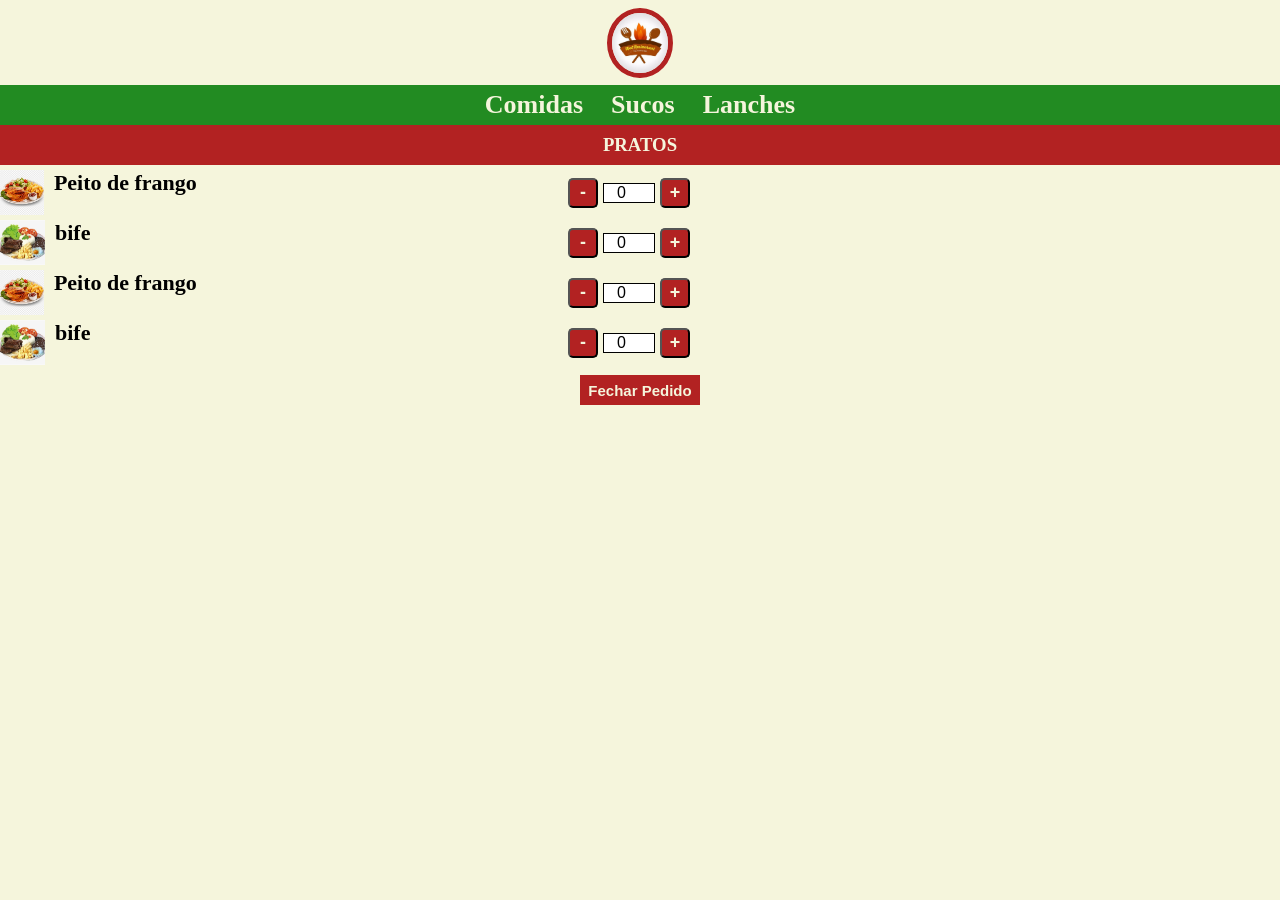
<file: index.html>
<!DOCTYPE html>
<html lang="pt-br">

<head>
    <meta charset="UTF-8">
    <meta name="viewport" content="width=device-width, initial-scale=1.0">
    <title>Restaurante</title>
    <link rel="stylesheet" href="./style.css" />
</head>

<body>
    <header>
        <div class="area-logo">
            <img src="./assets/logo.jpg" />
        </div>
        <div class="categorias">
            <a class="cat-comidas">Comidas</a>
            <a class="cat-sucos">Sucos</a>
            <a class="cat-lanches">Lanches</a>
        </div>
    </header>
    <section class="banner-pratos">
        <h3>PRATOS</h3>
        <div class="box-prato">
            <img src="./assets/peito de frango.jpg" />
            <h2>Peito de frango</h2>
            <div class="quantity-container">
                <button type="button" class="decrease">-</button>
                <input type="number" class="quantity" name="quantity" value="0" min="0" max="10" readonly />
                <button type="button" class="increase">+</button>
            </div>
        </div>
        <div class="box-prato">
            <img src="./assets/bife.jpg" />
            <h2>bife</h2>
            <div class="quantity-container">
                <button type="button" class="decrease">-</button>
                <input type="number" class="quantity" name="quantity" value="0" min="0" max="10" readonly />
                <button type="button" class="increase">+</button>
            </div>
        </div>
        <div class="box-prato">
            <img src="./assets/peito de frango.jpg" />
            <h2>Peito de frango</h2>
            <div class="quantity-container">
                <button type="button" class="decrease">-</button>
                <input type="number" class="quantity" name="quantity" value="0" min="0" max="10" readonly />
                <button type="button" class="increase">+</button>
            </div>
        </div>
        <div class="box-prato">
            <img src="./assets/bife.jpg" />
            <h2>bife</h2>
            <div class="quantity-container">
                <button type="button" class="decrease">-</button>
                <input type="number" class="quantity" name="quantity" value="0" min="0" max="10" readonly />
                <button type="button" class="increase">+</button>
            </div>
        </div>
    </section>
    <!-- SESSAO DOS SUCOS -->
     <section class="banner-sucos">
        <h3>SUCOS</h3>
        <div class="box-prato">
            <img src="./assets/peito de frango.jpg" />
            <h2>Laranja</h2>
            <div class="quantity-container">
                <button type="button" class="decrease">-</button>
                <input type="number" class="quantity" name="quantity" value="0" min="0" max="10" readonly />
                <button type="button" class="increase">+</button>
            </div>
        </div>
        <div class="box-prato">
            <img src="./assets/bife.jpg" />
            <h2>Maracuja</h2>
            <div class="quantity-container">
                <button type="button" class="decrease">-</button>
                <input type="number" class="quantity" name="quantity" value="0" min="0" max="10" readonly />
                <button type="button" class="increase">+</button>
            </div>
        </div>
        <div class="box-prato">
            <img src="./assets/bife.jpg"/>
            <h2>Caju</h2>
            <div class="quantity-container">
                <button type="button" class="decrease">-</button>
                <input type="number" class="quantity" name="quantity" value="0" min="0" max="10" readonly />
                <button type="button" class="increase">+</button>
            </div>
        </div>
        <div class="box-prato">
            <img src="./assets/bife.jpg" />
            <h2>Tapereba</h2>
            <div class="quantity-container">
                <button type="button" class="decrease">-</button>
                <input type="number" class="quantity" name="quantity" value="0" min="0" max="10" readonly />
                <button type="button" class="increase">+</button>
            </div>
        </div>
    </section>

    <!-- SESSAO DOS LANCHES -->
     <section class="banner-lanches">
        <h3>LANCHES</h3>
        <div class="box-prato">
            <img src="./assets/peito de frango.jpg" />
            <h2>X-tudo</h2>
            <div class="quantity-container">
                <button type="button" class="decrease">-</button>
                <input type="number" class="quantity" name="quantity" value="0" min="0" max="10" readonly />
                <button type="button" class="increase">+</button>
            </div>
        </div>
        <div class="box-prato">
            <img src="./assets/bife.jpg" />
            <h2>X-salada</h2>
            <div class="quantity-container">
                <button type="button" class="decrease">-</button>
                <input type="number" class="quantity" name="quantity" value="0" min="0" max="10" readonly />
                <button type="button" class="increase">+</button>
            </div>
        </div>
        <div class="box-prato">
            <img src="./assets/peito de frango.jpg" />
            <h2>Uva</h2>
            <div class="quantity-container">
                <button type="button" class="decrease">-</button>
                <input type="number" class="quantity" name="quantity" value="0" min="0" max="10" readonly />
                <button type="button" class="increase">+</button>
            </div>
        </div>
        <div class="box-prato">
            <img src="./assets/bife.jpg" />
            <h2>Kikao</h2>
            <div class="quantity-container">
                <button type="button" class="decrease">-</button>
                <input type="number" class="quantity" name="quantity" value="0" min="0" max="10" readonly />
                <button type="button" class="increase">+</button>
            </div>
        </div>
    </section>
    <section class="area-btn-pedido">
        <button class="btn-fecha-pedido">Fechar Pedido</button>
    </section>

</body>
<script src="./javascript.js"></script>

</html>
</file>
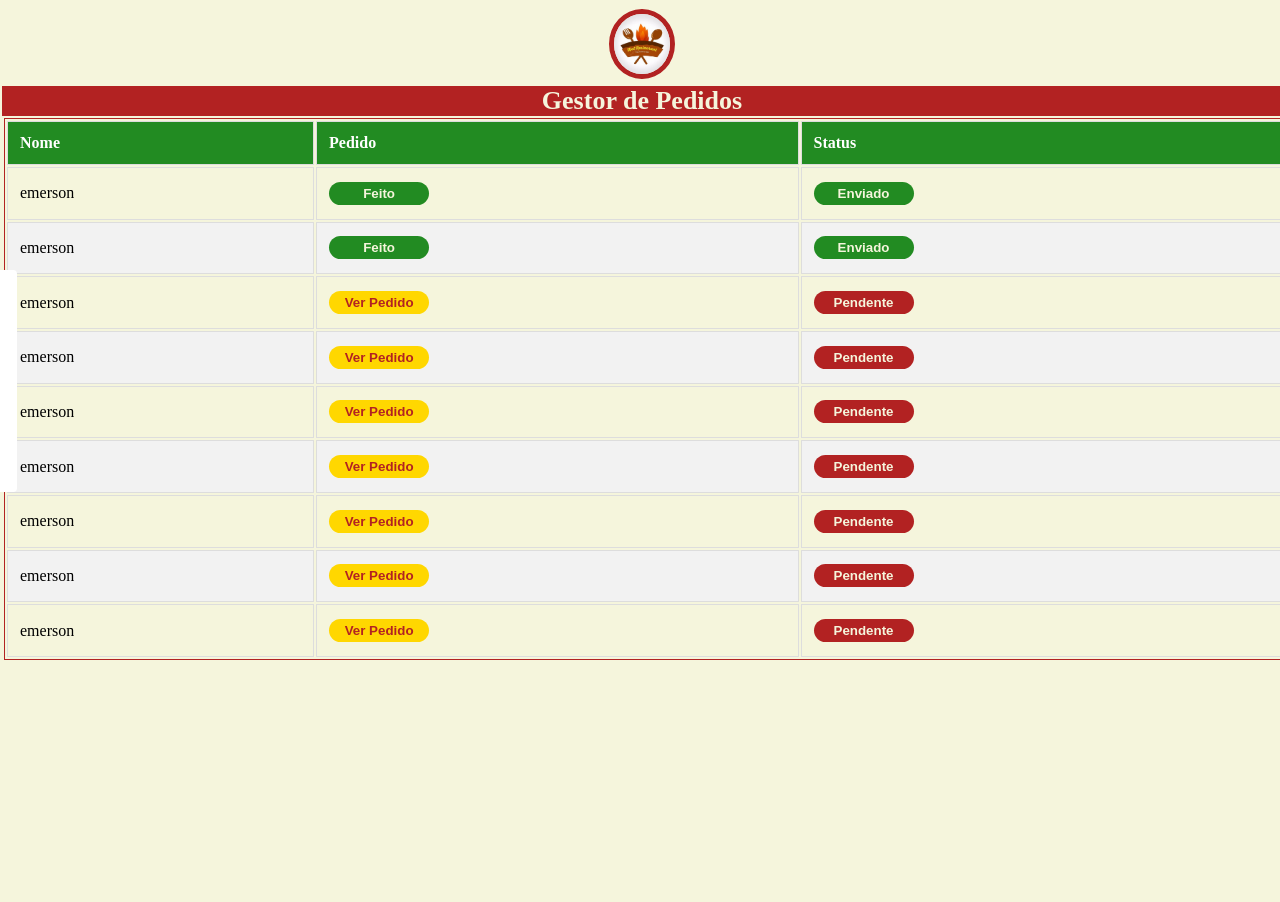
<file: index1.html>
<!DOCTYPE html>
<html lang="pt-br">

<head>
    <meta charset="UTF-8">
    <meta name="viewport" content="width=device-width, initial-scale=1.0">
    <title>Pedidos</title>
    <link rel="stylesheet" href="./style1.css" />
</head>

<body>
    <header>
        <div class="area-logo">
            <img src="./assets/logo.jpg" />
        </div>
        <div class="barra-info">Gestor de Pedidos</div>
    </header>
    <section class="area-pedidos">
        <table id="tabela-pedido" border="1">
            <thead>
                <tr>
                    <th>Nome</th>
                    <th>Pedido</th>
                    <th>Status</th>
                </tr>
            </thead>
            <tbody>
                <!-- Linhas serão inseridas aqui -->
                <tr>
                    <td>emerson</td>
                    <td><button class="btn-verpedido">Feito</button></td>
                    <td><button class="status1">Enviado</button></td>
                </tr>
                <tr>
                    <td>emerson</td>
                    <td><button class="btn-verpedido">Feito</button></td>
                    <td><button class="status1">Enviado</button></td>
                </tr>
                <tr>
                    <td>emerson</td>
                    <td><button onclick="mostrarform()" class="btn-verpedido0">Ver Pedido</button></td>
                    <td><button class="status0">Pendente</button></td>
                </tr>
                <tr>
                    <td>emerson</td>
                    <td><button onclick="mostrarform()" class="btn-verpedido0">Ver Pedido</button></td>
                    <td><button class="status0">Pendente</button></td>
                </tr>
                <tr>
                    <td>emerson</td>
                    <td><button onclick="mostrarform()" class="btn-verpedido0">Ver Pedido</button></td>
                    <td><button class="status0">Pendente</button></td>
                </tr>
                <tr>
                    <td>emerson</td>
                    <td><button onclick="mostrarform()" class="btn-verpedido0">Ver Pedido</button></td>
                    <td><button class="status0">Pendente</button></td>
                </tr>
                <tr>
                    <td>emerson</td>
                    <td><button onclick="mostrarform()" class="btn-verpedido0">Ver Pedido</button></td>
                    <td><button class="status0">Pendente</button></td>
                </tr>
                <tr>
                    <td>emerson</td>
                    <td><button onclick="mostrarform()" class="btn-verpedido0">Ver Pedido</button></td>
                    <td><button class="status0">Pendente</button></td>
                </tr>
                <tr>
                    <td>emerson</td>
                    <td><button onclick="mostrarform()" class="btn-verpedido0">Ver Pedido</button></td>
                    <td><button class="status0">Pendente</button></td>
                </tr>
            </tbody>
        </table>

    </section>
    <!-- AREA DA CAIXA DE PEDIDO -->
    <form class="formulario-ver-pedido">
        <textarea name="duvida" placeholder="pedido aqui............."></textarea>
        <button id="pedido-pronto" onclick="FinPedido()">Pedido Pronto</button>
        <button id="cancelar-pedido" onclick="CancPedido()">Cancelar Pedido</button>
    </form>
    <div class="mascara-formulario" onclick="guardeform()"></div>
</body>
<script src="./javascript1.js"></script>
</html>
</file>
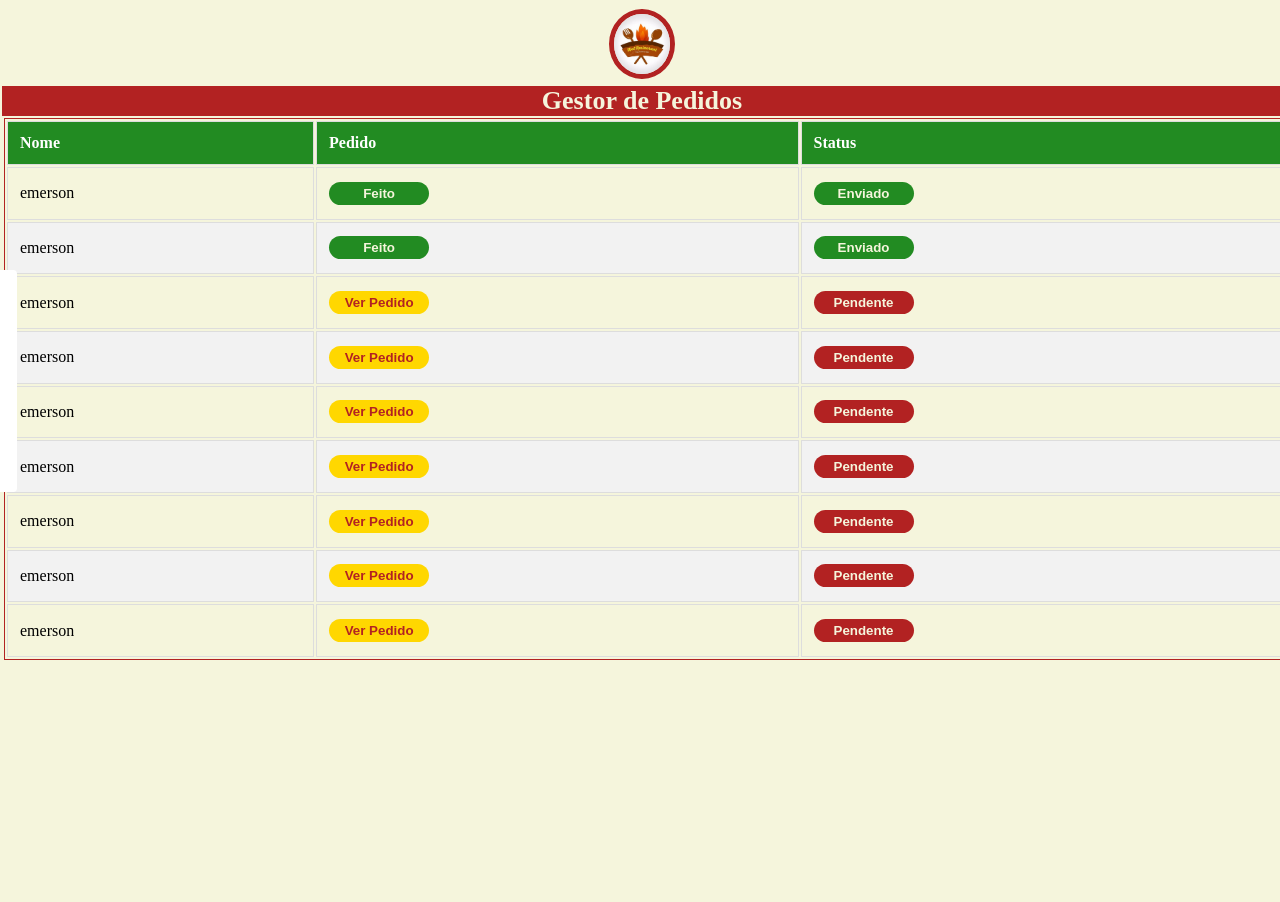
<file: telarestaurante/index1.html>
<!DOCTYPE html>
<html lang="pt-br">

<head>
    <meta charset="UTF-8">
    <meta name="viewport" content="width=device-width, initial-scale=1.0">
    <title>Pedidos</title>
    <link rel="stylesheet" href="./style1.css" />
</head>

<body>
    <header>
        <div class="area-logo">
            <img src="../assets/logo.jpg" />
        </div>
        <div class="barra-info">Gestor de Pedidos</div>
    </header>
    <section class="area-pedidos">
        <table id="tabela-pedido" border="1">
            <thead>
                <tr>
                    <th>Nome</th>
                    <th>Pedido</th>
                    <th>Status</th>
                </tr>
            </thead>
            <tbody>
                <!-- Linhas serão inseridas aqui -->
                <tr>
                    <td>emerson</td>
                    <td><button class="btn-verpedido">Feito</button></td>
                    <td><button class="status1">Enviado</button></td>
                </tr>
                <tr>
                    <td>emerson</td>
                    <td><button class="btn-verpedido">Feito</button></td>
                    <td><button class="status1">Enviado</button></td>
                </tr>
                <tr>
                    <td>emerson</td>
                    <td><button onclick="mostrarform()" class="btn-verpedido0">Ver Pedido</button></td>
                    <td><button class="status0">Pendente</button></td>
                </tr>
                <tr>
                    <td>emerson</td>
                    <td><button onclick="mostrarform()" class="btn-verpedido0">Ver Pedido</button></td>
                    <td><button class="status0">Pendente</button></td>
                </tr>
                <tr>
                    <td>emerson</td>
                    <td><button onclick="mostrarform()" class="btn-verpedido0">Ver Pedido</button></td>
                    <td><button class="status0">Pendente</button></td>
                </tr>
                <tr>
                    <td>emerson</td>
                    <td><button onclick="mostrarform()" class="btn-verpedido0">Ver Pedido</button></td>
                    <td><button class="status0">Pendente</button></td>
                </tr>
                <tr>
                    <td>emerson</td>
                    <td><button onclick="mostrarform()" class="btn-verpedido0">Ver Pedido</button></td>
                    <td><button class="status0">Pendente</button></td>
                </tr>
                <tr>
                    <td>emerson</td>
                    <td><button onclick="mostrarform()" class="btn-verpedido0">Ver Pedido</button></td>
                    <td><button class="status0">Pendente</button></td>
                </tr>
                <tr>
                    <td>emerson</td>
                    <td><button onclick="mostrarform()" class="btn-verpedido0">Ver Pedido</button></td>
                    <td><button class="status0">Pendente</button></td>
                </tr>
            </tbody>
        </table>

    </section>
    <!-- AREA DA CAIXA DE PEDIDO -->
    <form class="formulario-ver-pedido">
        <textarea name="duvida" placeholder="pedido aqui............."></textarea>
        <button id="pedido-pronto" onclick="FinPedido()">Pedido Pronto</button>
        <button id="cancelar-pedido" onclick="CancPedido()">Cancelar Pedido</button>
    </form>
    <div class="mascara-formulario" onclick="guardeform()"></div>
</body>
<script src="./javascript.js"></script>
</html>
</file>
<file: style.css>
/* #B22222 botoes
#228B22 destaques
#F5F5DC fundo */
* {
    margin: 0;
    padding: 0;
}

button {
    background-color: #B22222;
}

body {
    background-color: #F5F5DC;
    height: 100vh;
    width: 100vw;
    display: block;
}

.area-logo {
    height: 85px;
    width: 100vw;
    display: flex;
    align-items: center;
    justify-content: center;
}

.area-logo img {
    height: 60px;
    border-radius: 50%;
    border: 5px #B22222 solid;

}

.categorias {
    background-color: #228B22;
    width: 100vw;
    height: 40px;
    display: flex;
    gap: 20px;
    justify-content: center;
    /* alinha horizontalmente no centro */
    align-items: center;
    /* alinha verticalmente no centro */
}

.categorias a {
    color: #F5F5DC;
    font-weight: bold;
    font-size: 26px;
    cursor: pointer;
    padding-left: 4px;
    padding-right: 4px;
}

a:hover {
    border-radius: 5px;
    border: 2px #F5F5DC solid;
    
}

.banner-pratos .banner-sucos .banner-lanches {
    background-color: #F5F5DC;
    width: 100%;
    display: flex;
    flex-direction: column;
    justify-content: center;
    border: 1px #fa8383 solid;
    margin: 1px 4px 1px 4px; 
    transition: 5s;
}

h3 {
    background-color: #B22222;
    color: #F5F5DC;
    height: 40px;
    display: flex;
    align-items: center;
    flex-direction: row;
    justify-content: center;

}

.box-prato {
    max-width: 700px;
    display: flex;
    flex-direction: row;
    gap: 10px;
    padding-top: 5px;
    justify-content: center;
    border-bottom: #B22222;

}

.box-prato h2 {
    width: 40vw;
    font-size: 22px;
    align-items: center;
}

.box-prato img {
    height: 45px;
    width: 45px;
}


/* Estilização simples para ficar mais amigável */
.quantity-container {
    display: inline-flex;
    align-items: center;
    padding: 5px;
    position: static;
    margin-right: 5px;
}

.quantity-container button {
    width: 30px;
    height: 30px;
    font-size: 18px;
    border-radius: 5px;
    color: #F5F5DC;
    font-weight: bold;
}

input[type="number"] {
    width: 50px;
    text-align: center;
    margin: 0 5px;
    font-size: 16px;
    border: 1px black solid;
}

.area-btn-pedido {
    display: flex;
    justify-content: center;
    height: 50px;
    align-items: center;
}

.btn-fecha-pedido {
    height: 30px;
    width: 120px;
    color: #F5F5DC;
    font-size: 15px;
    font-weight: bold;
    border: none;
    transition: background-color 0.3s ease;
}
.btn-fecha-pedido:hover {
  background-color: #228B22; /* muda para verde */
}
.btn-fecha-pedido:hover {
  box-shadow: 0 8px 20px rgba(0,0,0,0.3);
}
</file>
<file: style1.css>
* {
    margin: 0;
    padding: 0;
    border: none;
}

body {
    background-color: #F5F5DC;
    height: 100vh;
    width: 100vw;
    margin: 1px 2px 1px 2px;
}

.area-logo {
    height: 85px;
    display: flex;
    align-items: center;
    justify-content: center;
}

.area-logo img {
    height: 60px;
    border-radius: 50%;
    border: 5px #B22222 solid;

}

.barra-info {
    height: 30px;
    background-color: #B22222;
    color: #F5F5DC;
    font-size: 26px;
    font-weight: bold;
    display: flex;
    justify-content: center;
}

.area-pedidos {
    display: grid;
    height: 60%;
    width: 100vw;
    border: 1px #B22222 solid;
    margin: 2px;
    overflow-y: auto;
}

/* STYLE DA TABELA -------------->*/
.tabela-pedido {
    width: 100%;
    border-collapse: collapse;
    /* Remove espaços entre bordas */
}

thead {
    position: sticky;
    /* fixa o cabeçalho */
    top: 0;
    /* garante que fique acima das linhas */
    background-color: #228B22;
    /* Cor de fundo do cabeçalho */
    color: white;
    /* Texto branco*/
    width: 100vw;
    gap: 20px;
}


th,
td {
    padding: 12px;
    text-align: left;
    border: 1px solid #ddd;
    /* Bordas suaves */
}

tr:nth-child(even) {
    background-color: #f2f2f2;
    /* Linhas alternadas */
}

tr:hover {
    background-color: #ddd;
    /* Destaque ao passar o mouse */
}

/* STATUS DOS PEDIDOS  */
.status1{
    background-color: #228B22;
    padding: 4px;
    width: 100px;
    border-radius: 40px;
    color: #F5F5DC;
    font-weight: bold;
}
.status0{
    background-color: #B22222;
    padding: 4px;
    width: 100px;
    border-radius: 40px;
    color: #F5F5DC;
    font-weight: bold;
}
.btn-verpedido{
    background-color: #228B22;
    padding: 4px;
    width: 100px;
    border-radius: 40px;
    color: #F5F5DC;
    font-weight: bold;
}
.btn-verpedido0{
    background-color: #FFD700;
    padding: 4px;
    width: 100px;
    border-radius: 40px;
    color: #B22222;
    font-weight: bold;
    cursor: pointer;
}
.btn-verpedido0:hover{
    border: 2px #228B22 solid;
}

/* AREA TABELA VER PEDIDO */
.formulario-ver-pedido{
    background-color: white;
    display: flex;
    flex-direction: column;
    position: fixed;
    gap: 20px;
    top: 30%;
    left: -300px;
    border-radius: 4px;
    padding: 20px;
    transition: left 0.5s ease-in-out;
    z-index: 1;
}
.formulario-ver-pedido input{
    height: 40px;
    border-radius: 5;
    border: 1px solid gray;
    padding-left: 5px;
    outline-color: #35fc04;
}
.formulario-ver-pedido button{
    height: 20px;
    width: 120px;
    color: #F5F5DC;
    font-weight: bold;
}
#pedido-pronto{
    background-color: #228B22;
}
#cancelar-pedido{
    background-color: #B22222;
}
.formulario-ver-pedido textarea{
    height: 100px;
    width: 270px;
    border-radius: 5;
    border: 1px solid gray;
    padding-left: 5px;
    outline-color: #35fc04;
}

.mascara-formulario{
    visibility: hidden;
    position: fixed;
    top: 0;
    height: 100vh;
    width: 100vw;
    background: linear-gradient(155deg,rgba(18, 10, 16, 0.56) 0%, rgba(35, 65, 77, 0.52) 100%);

}
</file>
<file: telarestaurante/style1.css>
* {
    margin: 0;
    padding: 0;
    border: none;
}

body {
    background-color: #F5F5DC;
    height: 100vh;
    width: 100vw;
    margin: 1px 2px 1px 2px;
}

.area-logo {
    height: 85px;
    display: flex;
    align-items: center;
    justify-content: center;
}

.area-logo img {
    height: 60px;
    border-radius: 50%;
    border: 5px #B22222 solid;

}

.barra-info {
    height: 30px;
    background-color: #B22222;
    color: #F5F5DC;
    font-size: 26px;
    font-weight: bold;
    display: flex;
    justify-content: center;
}

.area-pedidos {
    display: grid;
    height: 60%;
    width: 100vw;
    border: 1px #B22222 solid;
    margin: 2px;
    overflow-y: auto;
}

/* STYLE DA TABELA -------------->*/
.tabela-pedido {
    width: 100%;
    border-collapse: collapse;
    /* Remove espaços entre bordas */
}

thead {
    position: sticky;
    /* fixa o cabeçalho */
    top: 0;
    /* garante que fique acima das linhas */
    background-color: #228B22;
    /* Cor de fundo do cabeçalho */
    color: white;
    /* Texto branco*/
    width: 100vw;
    gap: 20px;
}


th,
td {
    padding: 12px;
    text-align: left;
    border: 1px solid #ddd;
    /* Bordas suaves */
}

tr:nth-child(even) {
    background-color: #f2f2f2;
    /* Linhas alternadas */
}

tr:hover {
    background-color: #ddd;
    /* Destaque ao passar o mouse */
}

/* STATUS DOS PEDIDOS  */
.status1{
    background-color: #228B22;
    padding: 4px;
    width: 100px;
    border-radius: 40px;
    color: #F5F5DC;
    font-weight: bold;
}
.status0{
    background-color: #B22222;
    padding: 4px;
    width: 100px;
    border-radius: 40px;
    color: #F5F5DC;
    font-weight: bold;
}
.btn-verpedido{
    background-color: #228B22;
    padding: 4px;
    width: 100px;
    border-radius: 40px;
    color: #F5F5DC;
    font-weight: bold;
}
.btn-verpedido0{
    background-color: #FFD700;
    padding: 4px;
    width: 100px;
    border-radius: 40px;
    color: #B22222;
    font-weight: bold;
    cursor: pointer;
}
.btn-verpedido0:hover{
    border: 2px #228B22 solid;
}

/* AREA TABELA VER PEDIDO */
.formulario-ver-pedido{
    background-color: white;
    display: flex;
    flex-direction: column;
    position: fixed;
    gap: 20px;
    top: 30%;
    left: -300px;
    border-radius: 4px;
    padding: 20px;
    transition: left 0.5s ease-in-out;
    z-index: 1;
}
.formulario-ver-pedido input{
    height: 40px;
    border-radius: 5;
    border: 1px solid gray;
    padding-left: 5px;
    outline-color: #35fc04;
}
.formulario-ver-pedido button{
    height: 20px;
    width: 120px;
    color: #F5F5DC;
    font-weight: bold;
}
#pedido-pronto{
    background-color: #228B22;
}
#cancelar-pedido{
    background-color: #B22222;
}
.formulario-ver-pedido textarea{
    height: 100px;
    width: 270px;
    border-radius: 5;
    border: 1px solid gray;
    padding-left: 5px;
    outline-color: #35fc04;
}

.mascara-formulario{
    visibility: hidden;
    position: fixed;
    top: 0;
    height: 100vh;
    width: 100vw;
    background: linear-gradient(155deg,rgba(18, 10, 16, 0.56) 0%, rgba(35, 65, 77, 0.52) 100%);

}
</file>
